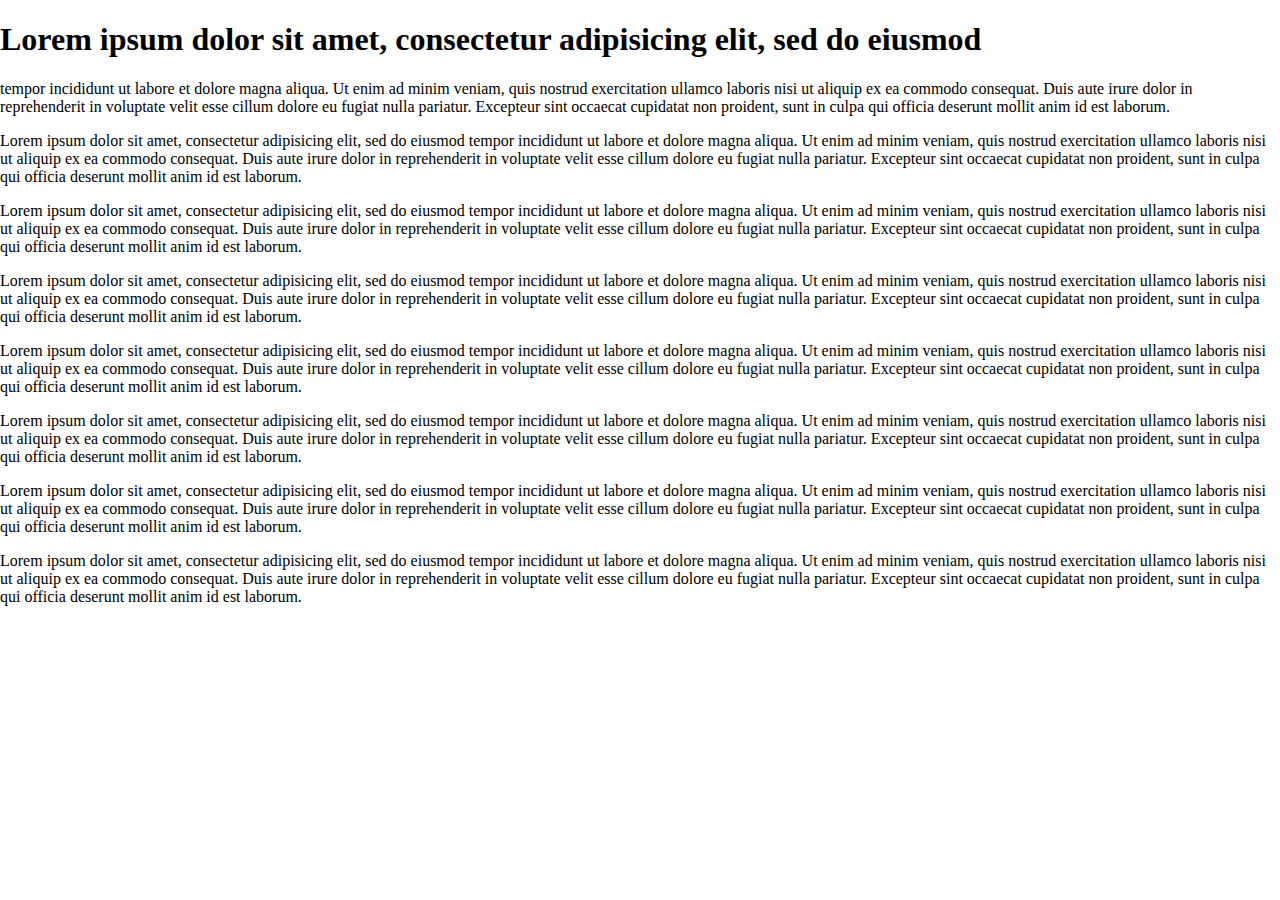
<file: static/demo.html>
<!doctype html>
<html>
<head>
  <meta charset="utf-8" />
  <meta name="viewport" content="width=device-width, initial-scale=1" />
  <title>Earth Day Live Test Page</title>
  <style type="text/css">
    html, body, iframe {
      width: 100%;
      height: 100%;
      margin: 0;
      border: 0;
      overflow: hidden;
    }
  </style>
    <script>
    var iframeHost = window.location.origin;
    var fullPage = window.location.toString().indexOf('fullPage') !== -1;
    var showCloseButton = window.location.toString().indexOf('showCloseButton') !== -1;
    var language = getUrlParameter('language') ? getUrlParameter('language') : 'en';
    var partnerReferrer = getUrlParameter('partnerReferrer') ? getUrlParameter('partnerReferrer') : null

    var EARTH_DAY_LIVE_OPTIONS = {
      iframeHost: iframeHost,
      forceFullPageWidget: fullPage,
      showCloseButtonOnFullPageWidget: showCloseButton,
      alwaysShowWidget: true,
      websiteName: 'Demo',
      language: language,
      partnerReferrer: partnerReferrer
    };

    function getUrlParameter(name) {
      var url = window.location.href;
      name = name.replace(/[\[\]]/g, '\\$&');
      var regex = new RegExp('[?&]' + name + '(=([^&#]*)|&|#|$)'),
        results = regex.exec(url);
      if (!results) return null;
      if (!results[2]) return '';
      return decodeURIComponent(results[2].replace(/\+/g, ' '));
    }
  </script>
  <script src="https://ahart814.github.io/edl-header/static/widget.js"></script>
</head>
<body>
<h1>Lorem ipsum dolor sit amet, consectetur adipisicing elit, sed do eiusmod</h1>
<p>tempor incididunt ut labore et dolore magna aliqua. Ut enim ad minim veniam,
  quis nostrud exercitation ullamco laboris nisi ut aliquip ex ea commodo
  consequat. Duis aute irure dolor in reprehenderit in voluptate velit esse
  cillum dolore eu fugiat nulla pariatur. Excepteur sint occaecat cupidatat non
  proident, sunt in culpa qui officia deserunt mollit anim id est laborum.</p>
<p>Lorem ipsum dolor sit amet, consectetur adipisicing elit, sed do eiusmod
  tempor incididunt ut labore et dolore magna aliqua. Ut enim ad minim veniam,
  quis nostrud exercitation ullamco laboris nisi ut aliquip ex ea commodo
  consequat. Duis aute irure dolor in reprehenderit in voluptate velit esse
  cillum dolore eu fugiat nulla pariatur. Excepteur sint occaecat cupidatat non
  proident, sunt in culpa qui officia deserunt mollit anim id est laborum.</p>
<p>Lorem ipsum dolor sit amet, consectetur adipisicing elit, sed do eiusmod
  tempor incididunt ut labore et dolore magna aliqua. Ut enim ad minim veniam,
  quis nostrud exercitation ullamco laboris nisi ut aliquip ex ea commodo
  consequat. Duis aute irure dolor in reprehenderit in voluptate velit esse
  cillum dolore eu fugiat nulla pariatur. Excepteur sint occaecat cupidatat non
  proident, sunt in culpa qui officia deserunt mollit anim id est laborum.</p>
<p>Lorem ipsum dolor sit amet, consectetur adipisicing elit, sed do eiusmod
  tempor incididunt ut labore et dolore magna aliqua. Ut enim ad minim veniam,
  quis nostrud exercitation ullamco laboris nisi ut aliquip ex ea commodo
  consequat. Duis aute irure dolor in reprehenderit in voluptate velit esse
  cillum dolore eu fugiat nulla pariatur. Excepteur sint occaecat cupidatat non
  proident, sunt in culpa qui officia deserunt mollit anim id est laborum.</p>
<p>Lorem ipsum dolor sit amet, consectetur adipisicing elit, sed do eiusmod
  tempor incididunt ut labore et dolore magna aliqua. Ut enim ad minim veniam,
  quis nostrud exercitation ullamco laboris nisi ut aliquip ex ea commodo
  consequat. Duis aute irure dolor in reprehenderit in voluptate velit esse
  cillum dolore eu fugiat nulla pariatur. Excepteur sint occaecat cupidatat non
  proident, sunt in culpa qui officia deserunt mollit anim id est laborum.</p>
<p>Lorem ipsum dolor sit amet, consectetur adipisicing elit, sed do eiusmod
  tempor incididunt ut labore et dolore magna aliqua. Ut enim ad minim veniam,
  quis nostrud exercitation ullamco laboris nisi ut aliquip ex ea commodo
  consequat. Duis aute irure dolor in reprehenderit in voluptate velit esse
  cillum dolore eu fugiat nulla pariatur. Excepteur sint occaecat cupidatat non
  proident, sunt in culpa qui officia deserunt mollit anim id est laborum.</p>
<p>Lorem ipsum dolor sit amet, consectetur adipisicing elit, sed do eiusmod
  tempor incididunt ut labore et dolore magna aliqua. Ut enim ad minim veniam,
  quis nostrud exercitation ullamco laboris nisi ut aliquip ex ea commodo
  consequat. Duis aute irure dolor in reprehenderit in voluptate velit esse
  cillum dolore eu fugiat nulla pariatur. Excepteur sint occaecat cupidatat non
  proident, sunt in culpa qui officia deserunt mollit anim id est laborum.</p>
<p>Lorem ipsum dolor sit amet, consectetur adipisicing elit, sed do eiusmod
  tempor incididunt ut labore et dolore magna aliqua. Ut enim ad minim veniam,
  quis nostrud exercitation ullamco laboris nisi ut aliquip ex ea commodo
  consequat. Duis aute irure dolor in reprehenderit in voluptate velit esse
  cillum dolore eu fugiat nulla pariatur. Excepteur sint occaecat cupidatat non
  proident, sunt in culpa qui officia deserunt mollit anim id est laborum.</p>
</body>
</html>
</file>
